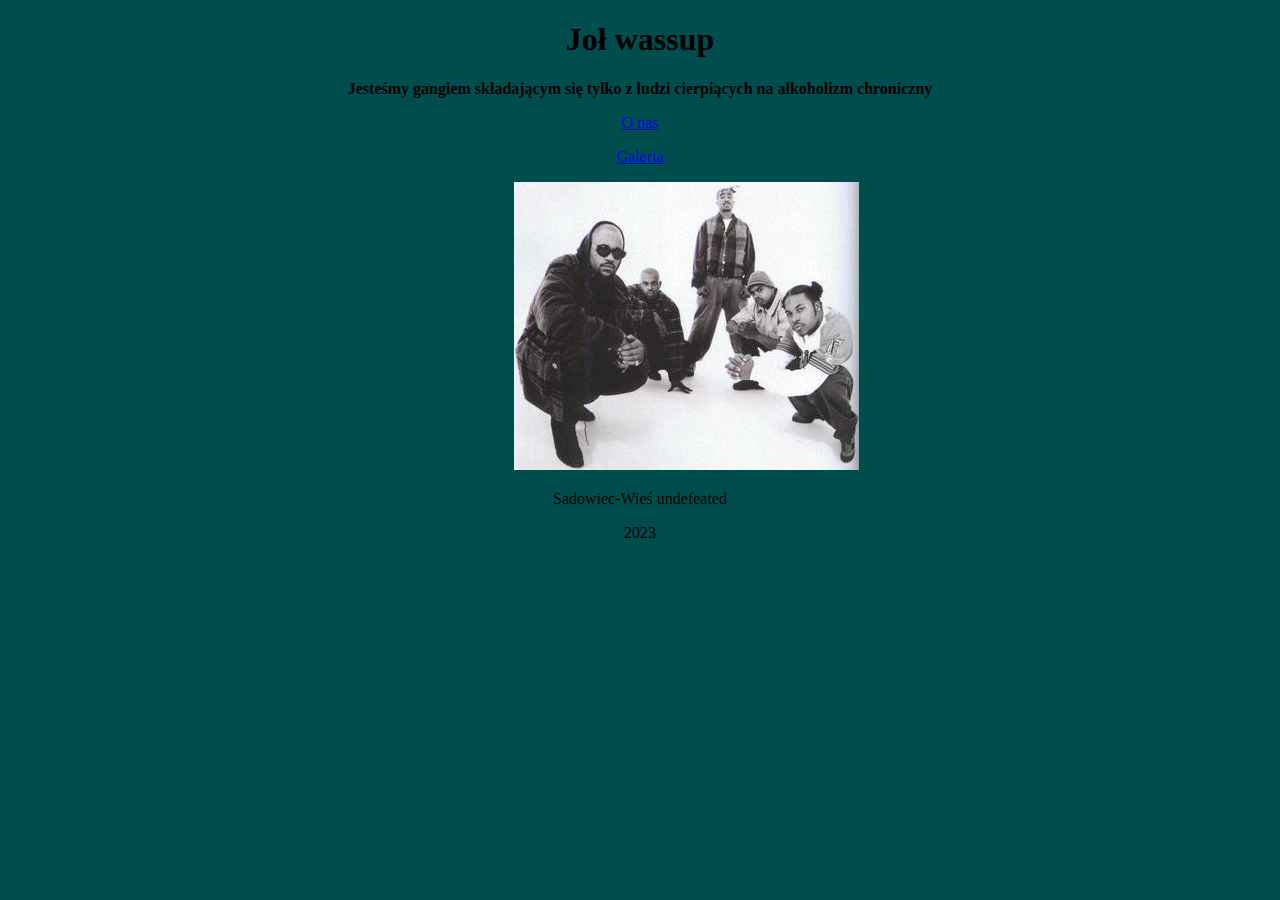
<file: index.html>
<!DOCTYPE html>
<html>
    <head>
        <link rel="stylesheet" href="styles.css">
        <title>gang chronicznych alkoholików ezz</title>
        <meta charset="UTF-8">
    </head>
    <body>
        <p><h1>Joł wassup</h1></p>
        <p><b>Jesteśmy gangiem składającym się tylko z ludzi cierpiących na alkoholizm chroniczny</b></p>
        <p><a href="about/index.html">O nas</a></p>
        <p><a href="galeria/index.html">Galeria</a></p>
        <img src="thugs.png">
        <p>Sadowiec-Wieś undefeated</p>
        <p>2023</p>
    </body>
</html>
</file>
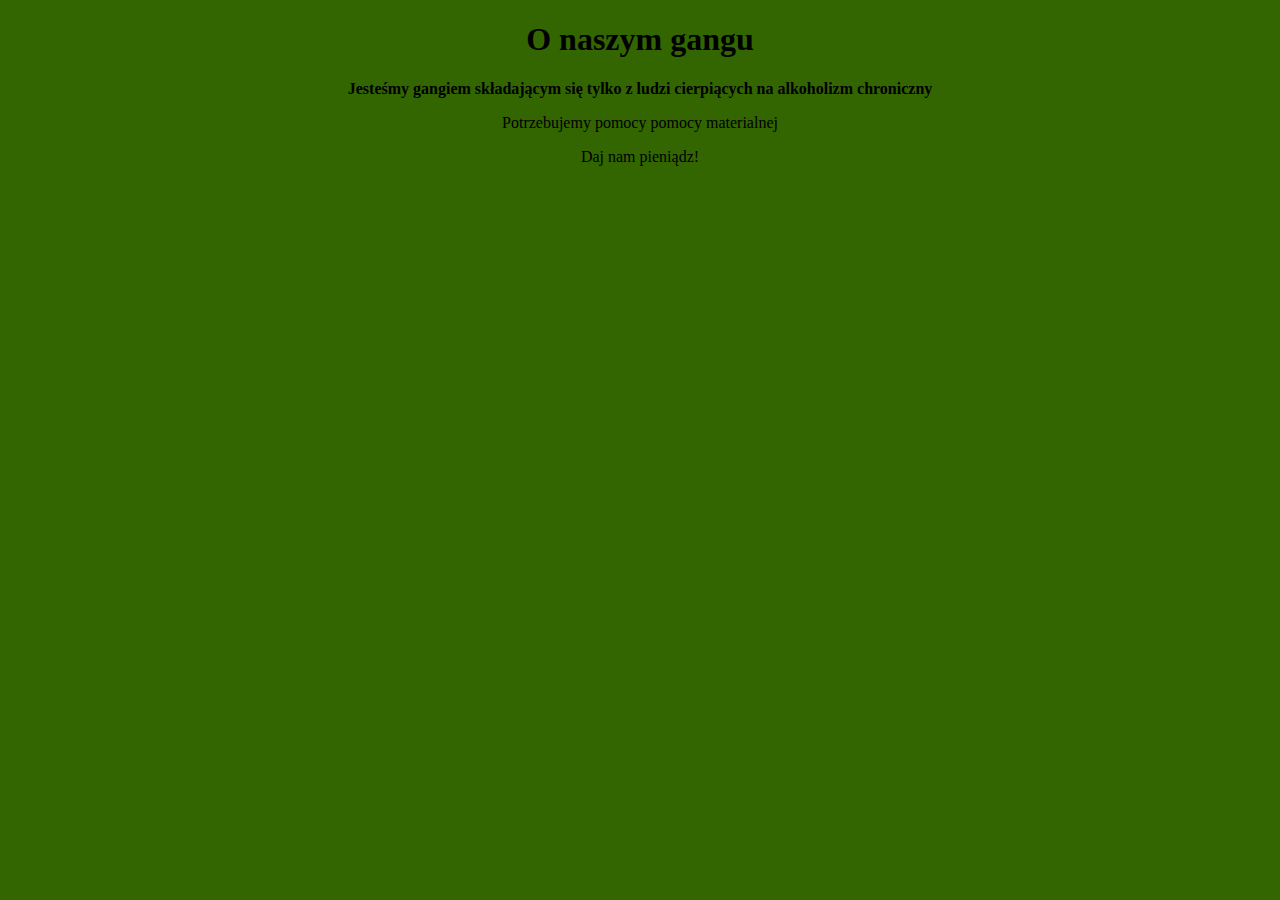
<file: about/index.html>
<!DOCTYPE html>
<html>
    <head>
        <link rel="stylesheet" href="styles.css">
        <title>gang chronicznych alkoholików ezz</title>
        <meta charset="UTF-8">
    </head>
    <body>
        <p><h1>O naszym gangu</h1></p>
        <p><b>Jesteśmy gangiem składającym się tylko z ludzi cierpiących na alkoholizm chroniczny</b></p>
        <p>Potrzebujemy pomocy pomocy materialnej</p>
        <p>Daj nam pieniądz!</p>
    </body>
</html>
</file>
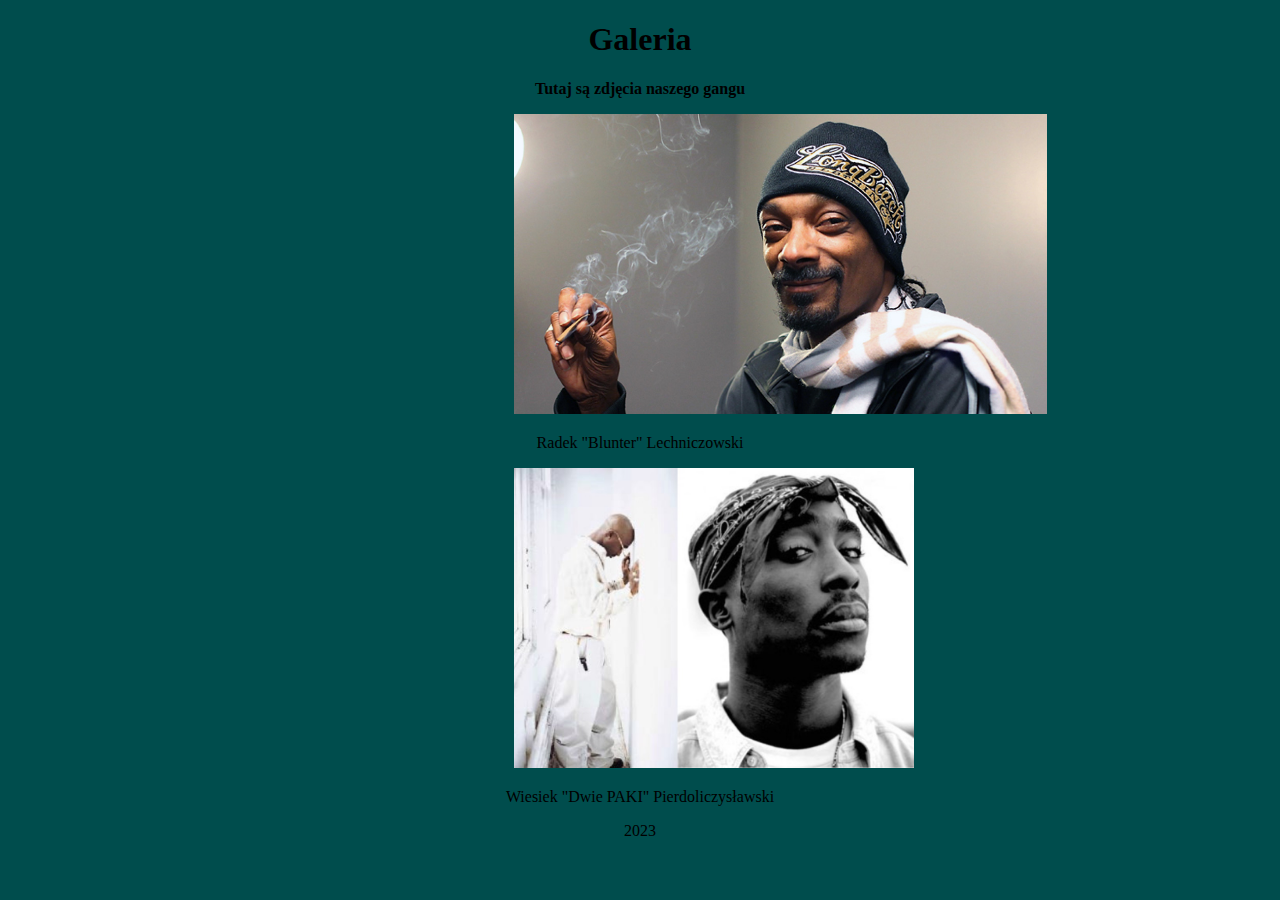
<file: galeria/index.html>
<!DOCTYPE html>
<html>
    <head>
        <link rel="stylesheet" href="styles.css">
        <title>gang chronicznych alkoholików ezz</title>
        <meta charset="UTF-8">
    </head>
    <body>
        <p><h1>Galeria</h1></p>
        <p><b>Tutaj są zdjęcia naszego gangu</b></p>
        <img src="snoop.png" style="justify-content: center;" height="300">
        <p>Radek "Blunter" Lechniczowski</p>
        <img src="2pac.png" style="justify-content: center;" height="300">
        <p>Wiesiek "Dwie PAKI" Pierdoliczysławski</p>
        <p>2023</p>
    </body>
</html>
</file>
<file: styles.css>
p{
    text-align: center;
}
body{
    background-color: #004d4d;
    font-family: Comic Sans MS;
}
h1{
    text-align: center;
}
img{
    margin-left: 40%;
}
</file>
<file: about/styles.css>
p{
    text-align: center;
}
body{
    background-color: #336600;
    font-family: Comic Sans MS;
}
h1{
    text-align: center;
}
img{
    margin-left: 40%;
}
</file>
<file: galeria/styles.css>
p{
    text-align: center;
}
body{
    background-color: #004d4d;
    font-family: Comic Sans MS;
}
h1{
    text-align: center;
}
img{
    margin-left: 40%;
}
</file>
